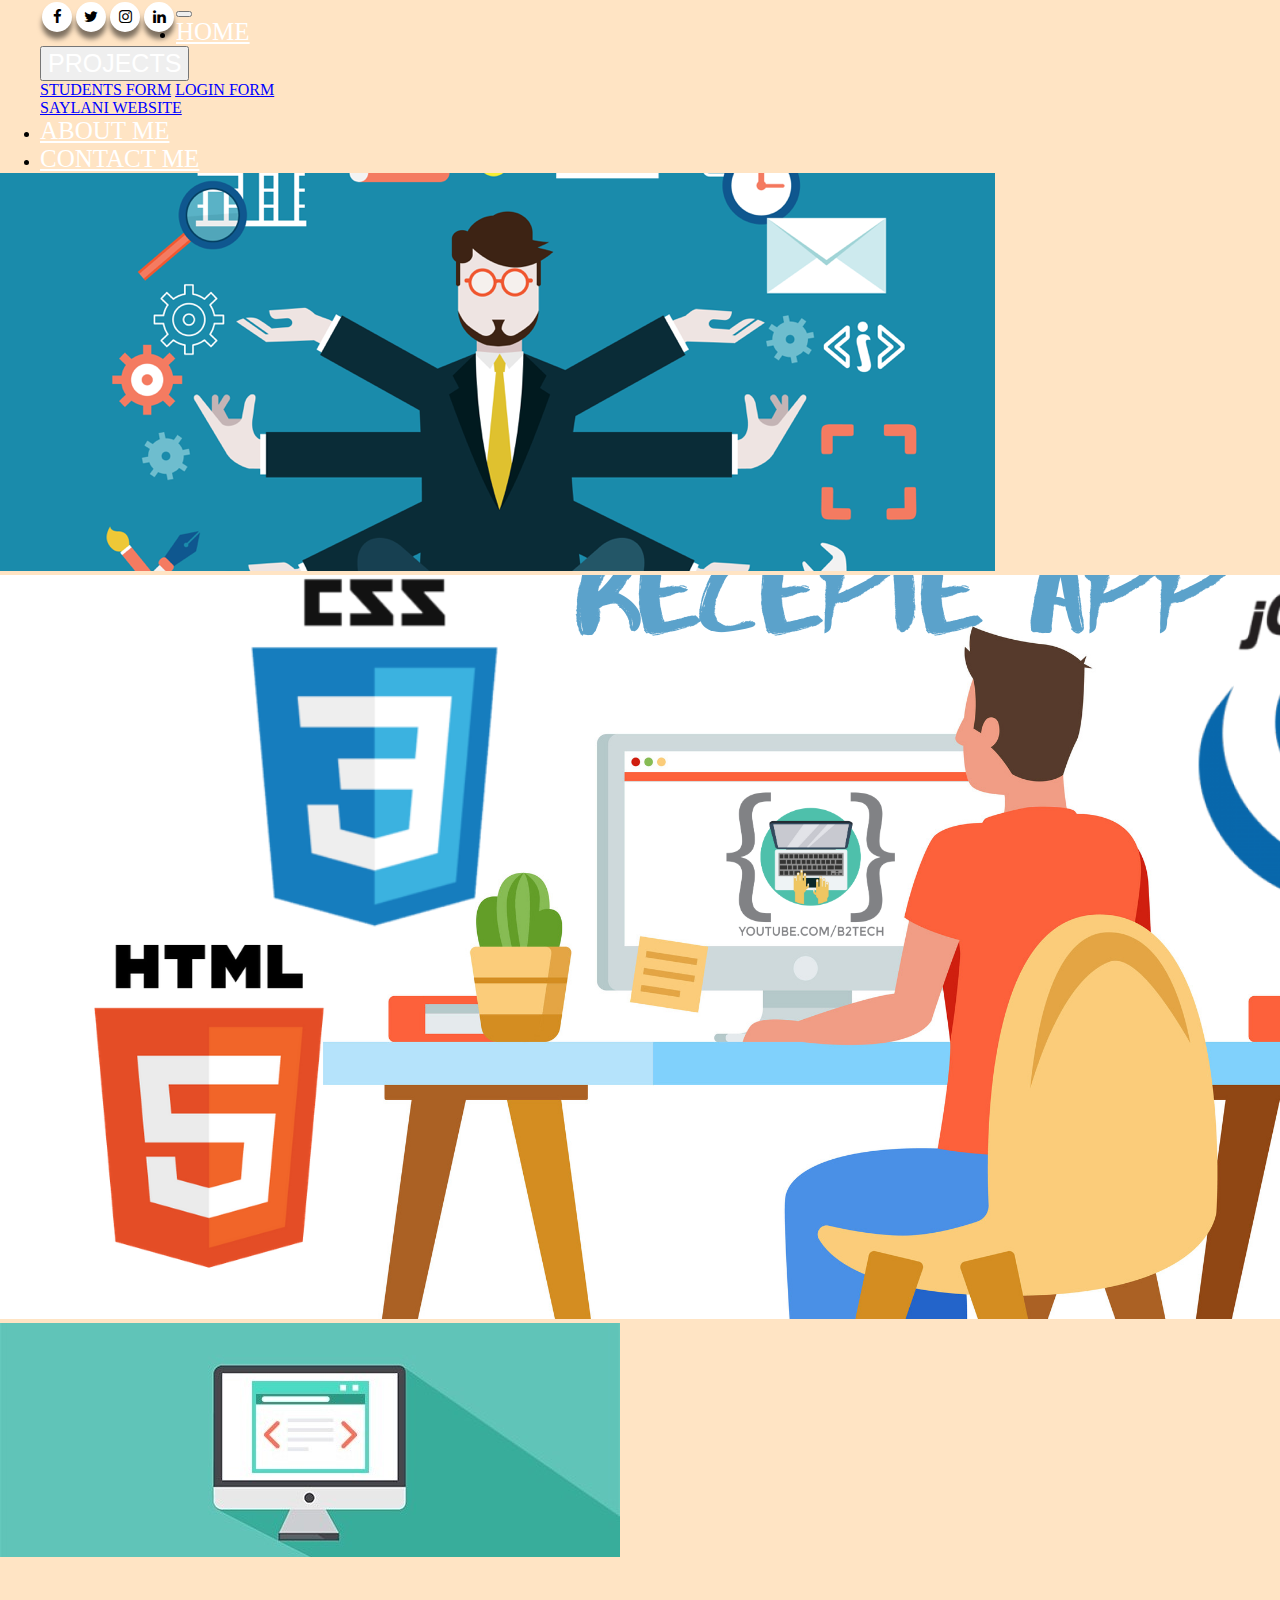
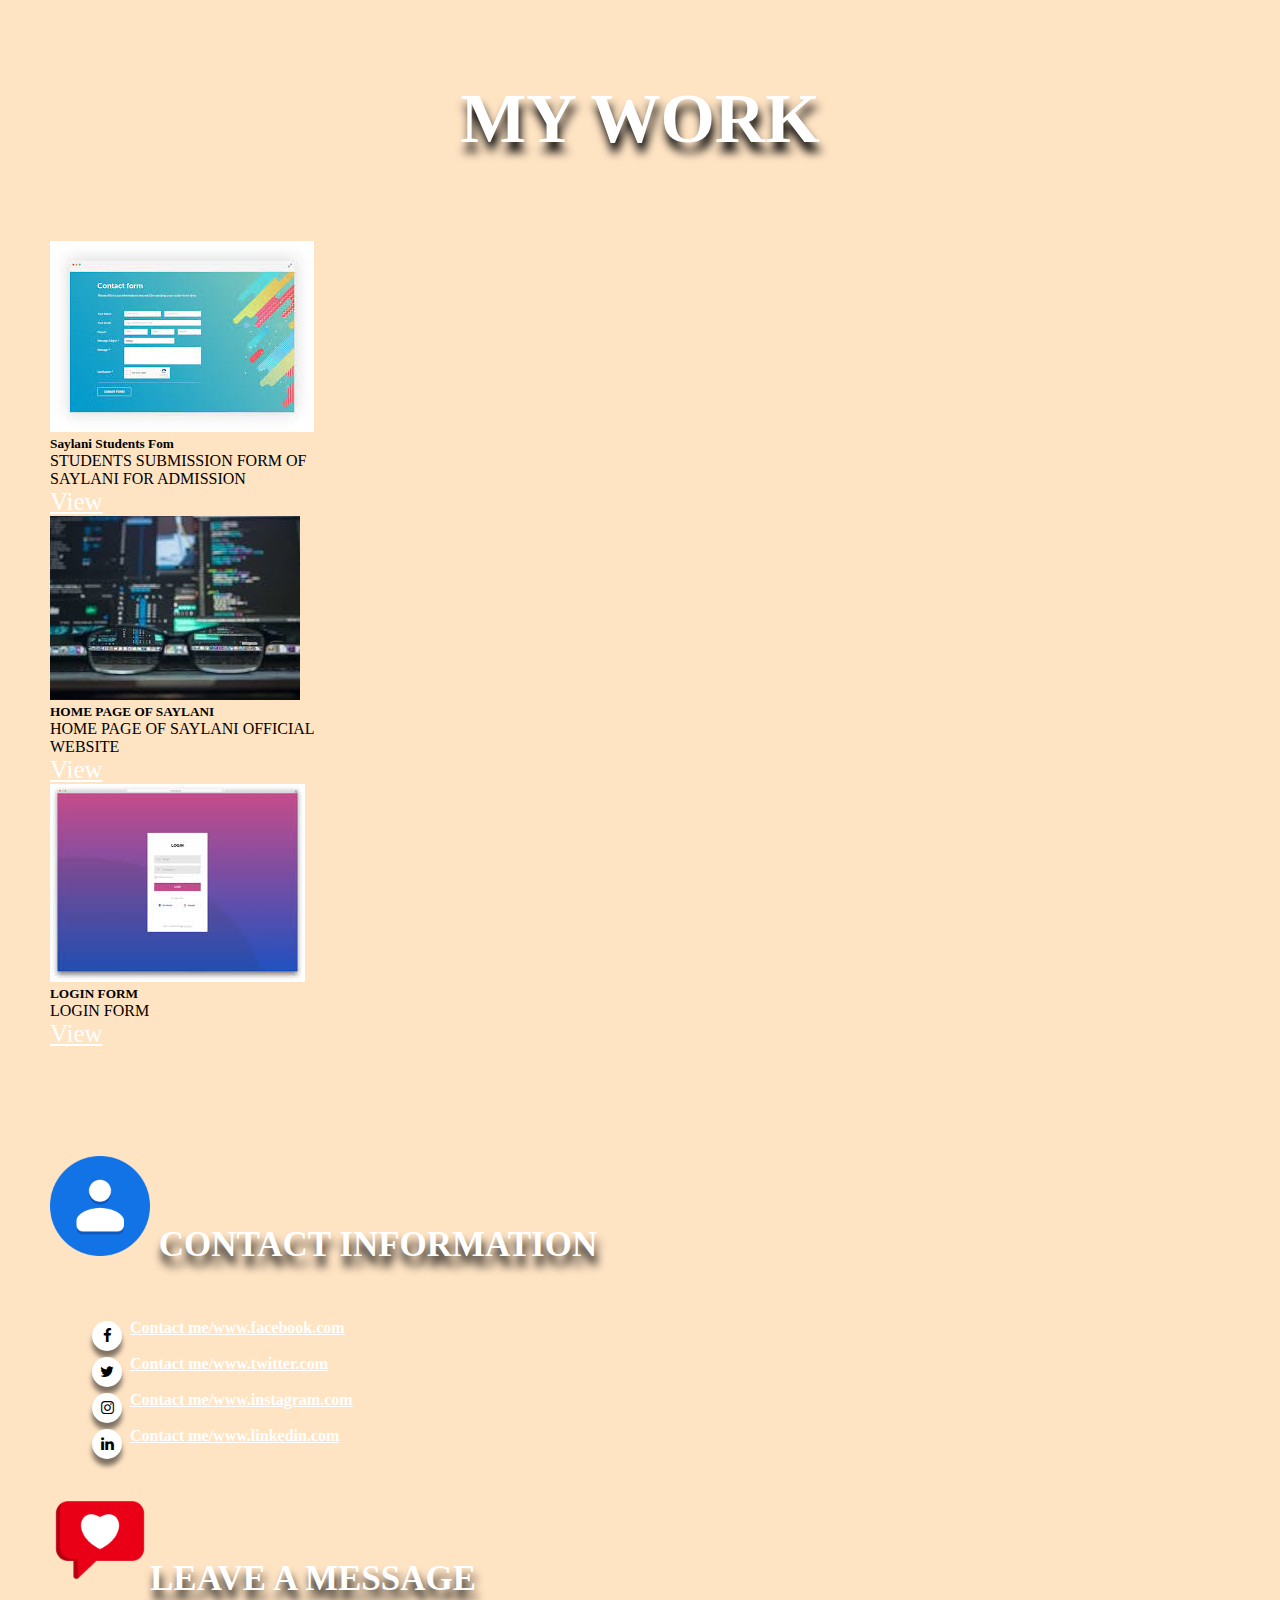
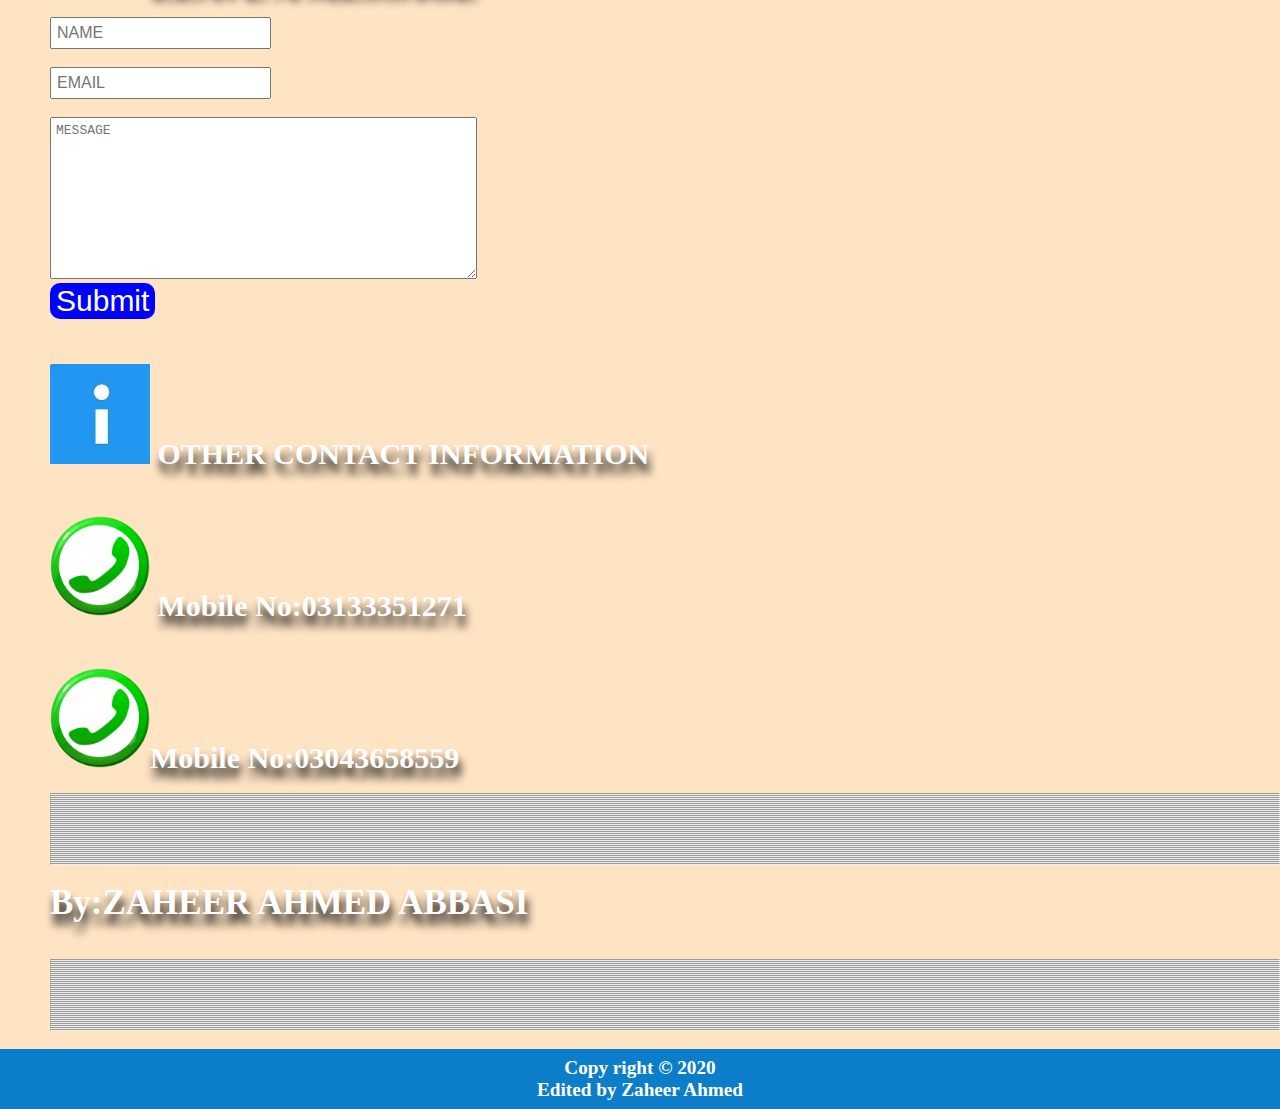
<file: index.html>
<!DOCTYPE html>
<html lang="en">
<head>
    <meta charset="UTF-8">
    <meta name="viewport" content="width=device-width, initial-scale=1.0">
    <title>PORTFOLIO</title>
    <link rel="icon" href="images/user-male.png">
    <link rel="stylesheet" href="https://stackpath.bootstrapcdn.com/bootstrap/4.5.0/css/bootstrap.min.css" integrity="sha384-9aIt2nRpC12Uk9gS9baDl411NQApFmC26EwAOH8WgZl5MYYxFfc+NcPb1dKGj7Sk" crossorigin="anonymous">
    <link rel="stylesheet" href="style.css">
    <link rel="stylesheet" href="https://cdnjs.cloudflare.com/ajax/libs/font-awesome/4.7.0/css/font-awesome.min.css">
</head>
<body>
 
                <!--nav-bar,starts-->
<div class="conrtainer-fluid">
<nav class="navbar navbar-expand-lg navbar-light bg-primary">
    <div class="social-menu">
        <ul>
            <li><a href="https://www.facebook.com/profile.php?id=100016680962659"> <i class="fa fa-facebook"></i> </a></li>
            <li><a href=""> <i class="fa fa-twitter"></i> </a></li>
            <li><a href="https://www.instagram.com/zah_abbasi/?hl=en"> <i class="fa fa-instagram"></i> </a></li>
            <li><a href="https://www.linkedin.com/in/zaheer-abbasi-b11278143/"> <i class="fa fa-linkedin"></i> </a></li>
        </ul>
    </div>
  <button class="navbar-toggler" type="button" data-toggle="collapse" data-target="#navbarText" aria-controls="navbarText" aria-expanded="false" aria-label="Toggle navigation">
    <span class="navbar-toggler-icon"></span>
  </button>
  <div class="collapse navbar-collapse" id="navbarText">
    <ul class="navbar-nav mr-auto">
    </ul>
    <span class="navbar-text">
        <ul class="navbar-nav mr-auto">
            <li class="nav-item active">
              <a class="nav-link" href="#">HOME <span class="sr-only">(current)</span></a>
            </li>
            <div class="btn-group">
              <button type="button" class="btn btn-primary dropdown-toggle" data-toggle="dropdown" aria-haspopup="true" aria-expanded="false">
              PROJECTS
              </button>
              <div class="dropdown-menu">
                <a class="dropdown-item" href="https://students-form-ac62d.web.app">STUDENTS FORM</a>
                <a class="dropdown-item" href="https://project-3-73cdd.web.app">LOGIN FORM</a>
                
                <div class="dropdown-divider"></div>
                <a class="dropdown-item" href="https://saylani-website-938e6.web.app">SAYLANI WEBSITE</a>
              </div>
            </div>
            <li class="nav-item">
              <a class="nav-link" href="aboutme.html">ABOUT ME</a>
            </li>
            <li class="nav-item">
                <a class="nav-link" href="contactme.html">CONTACT ME</a>
          </ul>
    </span>
  </div>
</nav>
                      <!--nav-bar ends-->

                      <!--Cursour stars-->

                      <div id="carouselExampleFade" class="carousel slide carousel-fade" data-ride="carousel">
                        <div class="carousel-inner">
                          <div class="carousel-item active">
                            <img src="images/cursour 1.png" class="d-block w-100" alt="...">
                          </div>
                          <div class="carousel-item">
                            <img src="images/cursour 2.png" class="d-block w-100" alt="...">
                          </div>
                          <div class="carousel-item">
                            <img src="images/11-Website-Slider-Best-Practices-That-You-Must-Follow.jpg" class="d-block w-100" alt="...">
                          </div>
                        </div>
                        <a class="carousel-control-prev" href="#carouselExampleFade" role="button" data-slide="prev">
                          <span class="carousel-control-prev-icon" aria-hidden="true"></span>
                          <span class="sr-only">Previous</span>
                        </a>
                        <a class="carousel-control-next" href="#carouselExampleFade" role="button" data-slide="next">
                          <span class="carousel-control-next-icon" aria-hidden="true"></span>
                          <span class="sr-only">Next</span>
                        </a>
                      </div>
  
<br>
<br>
<br>
<br>
<br>
<br>

<div class="aaa bg-primary text-danger display-1">
  MY WORK
</div>

<br/>
<br/>
<br/>
<br/>


<div class="row">              
                <div class="col col-sm-6 col-md-6 col-lg-4">
                      <div class="card" style="width: 18rem;">
                        <img src="images/from.jpg" class="card-img-top" alt="...">
                        <div class="card-body">
                          <h5 class="card-title"> Saylani Students Fom </h5>
                          <p class="card-text"> STUDENTS SUBMISSION FORM OF SAYLANI FOR ADMISSION</p>
                          <a href="https://students-form-ac62d.web.app" class="btn btn-primary">View</a>
                        </div>
                      </div>
                </div>

                    
                    <div class="col col-sm-6 col-md-6 col-lg-4"> 
                      <div class="card" style="width: 18rem;">
                        <img src="images/images.jpg" class="card-img-top" alt="...">
                        <div class="card-body">
                          <h5 class="card-title">HOME PAGE OF SAYLANI </h5>
                          <p class="card-text">HOME PAGE OF SAYLANI OFFICIAL WEBSITE </p>
                          <a href="https://saylani-website-938e6.web.app" class="btn btn-primary">View</a>
                        </div>
                      </div>
                    </div>

                    <div class="col col-sm-6 col-md-6 col-lg-4" >
                      <div class="card" style="width: 18rem;">
                        <img src="images/login form.jpg" class="card-img-top" alt="...">
                        <div class="card-body">
                          <h5 class="card-title">LOGIN FORM </h5>
                          <p class="card-text">LOGIN FORM</p>
                          <a href="https://project-3-73cdd.web.app" class="btn btn-primary">View</a>
                        </div>
                      </div>
                    </div>
</div>                      



                      <br>
                      <br>
                      <br>
                      <br>








                      <!--Footer Starts-->
<div class="row bg-primary text-danger">
  
  <div class="col col-sm12 col-md-12 col-lg-4 col-xl-4">  
  <div class="social-menu2"> 
      <br>
      <br> 
      <h1 class="zaheer"><img src="images/1200px-Google_Contacts_icon.svg.png" class="contact" alt=""> CONTACT INFORMATION</h1>
      <br>
      <br>
      <br>
      <ul>
          <li><a href="https://www.facebook.com/profile.php?id=100016680962659"><i class="fa fa-facebook"></i></a></li>
          <h4 class="info"><a class="info1" href="">Contact me/www.facebook.com</a></h4>
          
          <br>
          <li><a href=""> <i class="fa fa-twitter"></i></a></li>
          <h4 class="info"><a class="info1" href="">Contact me/www.twitter.com</a></h4>
      <br>  
          <li><a href="https://www.instagram.com/zah_abbasi/?hl=en"> <i class="fa fa-instagram"></i></a></li>
          <h4 class="info"><a class="info1" href="">Contact me/www.instagram.com</a> </h4>
      <br>
          <li><a href="https://www.linkedin.com/in/zaheer-abbasi-b11278143/">  <i class="fa fa-linkedin"></i></a></li>
          <h4 class="info"><a class="info1" href="">Contact me/www.linkedin.com</a></h4>
        </ul>
      </div>

    
  </div>

  <div class="col col-sm-12 col-md-12 col-lg-4 col-xl-4"> 
    <form action="#">
  <h1 class="zaheer1"><img src="images/free-chat-message-icon-2948-thumb.png"class="contact" alt="">LEAVE A MESSAGE</h1>
  <br>
  <input type="text" maxlength="20" minlength="10" class="input" placeholder="NAME">
  <br>
  <br>
  <input type="email" placeholder="EMAIL" class="input" >
  <br>
  <br>
  <textarea name="comment" placeholder="MESSAGE" class="input" id="" cols="50" rows="10"></textarea>
  <br>
<button class="submit">Submit</button>
</form> 
  </div>

  <div class="col col-sm-12 col-md-12 col-lg-4 col-xl-4">
    <h4 class="zaheer2"><img src="images/image.jpg" class="contact" alt=""> OTHER CONTACT INFORMATION</h4>

    <h3 class="zaheer2"><img src="images/Phone_number.webp" class="contact" alt=""> Mobile No:03133351271</h3>
    <h3 class="zaheer2"><img src="images/Phone_number.webp" class="contact" alt="">Mobile No:03043658559</h3>
    <br>
    <hr>
    <hr>
    <hr>
    <hr>
    <hr>
    <hr>
    <hr>
    <hr>
    <hr>
    <hr>
    <hr>
    <hr>
    <hr>
    <hr>
    <hr>
    <hr>
    <hr>
    <hr>
    <hr>
    <hr>
    <hr>
    <hr>
    <hr>
    <hr>
    <hr>
    <hr>
    <hr>
    <hr>
    <hr>
    <hr>
    <hr>
    <hr>
    <hr>
    <hr>
    <hr>
    <hr>
    <br>
    <h3 class="zaheer">By:ZAHEER AHMED ABBASI</h3>
    <br>
    <br>
    <hr>
    <hr>
    <hr>
    <hr>
    <hr>
    <hr>
    <hr>
    <hr>
    <hr>
    <hr>
    <hr>
    <hr>
    <hr>
    <hr>
    <hr>
    <hr>
    <hr>
    <hr>
    <hr>
    <hr>
    <hr>
    <hr>
    <hr>
    <hr>
    <hr>
    <hr>
    <hr>
    <hr>
    <hr>
    <hr>
    <hr>
    <hr>
    <hr>
    <hr>
    <hr>
    <hr>
  </div>

  <div class="col col-sm-12 col-md-12 col-lg-4 col-xl-4"></div>

  <br>


</div>


<div class="footer">
  Copy right &copy; 2020
  <br>
  Edited by Zaheer Ahmed
</div>
                      <!--Footer ends-->
</div>
<script src="https://code.jquery.com/jquery-3.5.1.slim.min.js" integrity="sha384-DfXdz2htPH0lsSSs5nCTpuj/zy4C+OGpamoFVy38MVBnE+IbbVYUew+OrCXaRkfj" crossorigin="anonymous"></script>
<script src="https://cdn.jsdelivr.net/npm/popper.js@1.16.0/dist/umd/popper.min.js" integrity="sha384-Q6E9RHvbIyZFJoft+2mJbHaEWldlvI9IOYy5n3zV9zzTtmI3UksdQRVvoxMfooAo" crossorigin="anonymous"></script>
<script src="https://stackpath.bootstrapcdn.com/bootstrap/4.5.0/js/bootstrap.min.js" integrity="sha384-OgVRvuATP1z7JjHLkuOU7Xw704+h835Lr+6QL9UvYjZE3Ipu6Tp75j7Bh/kR0JKI" crossorigin="anonymous"></script>
</body>
</html>
</file>
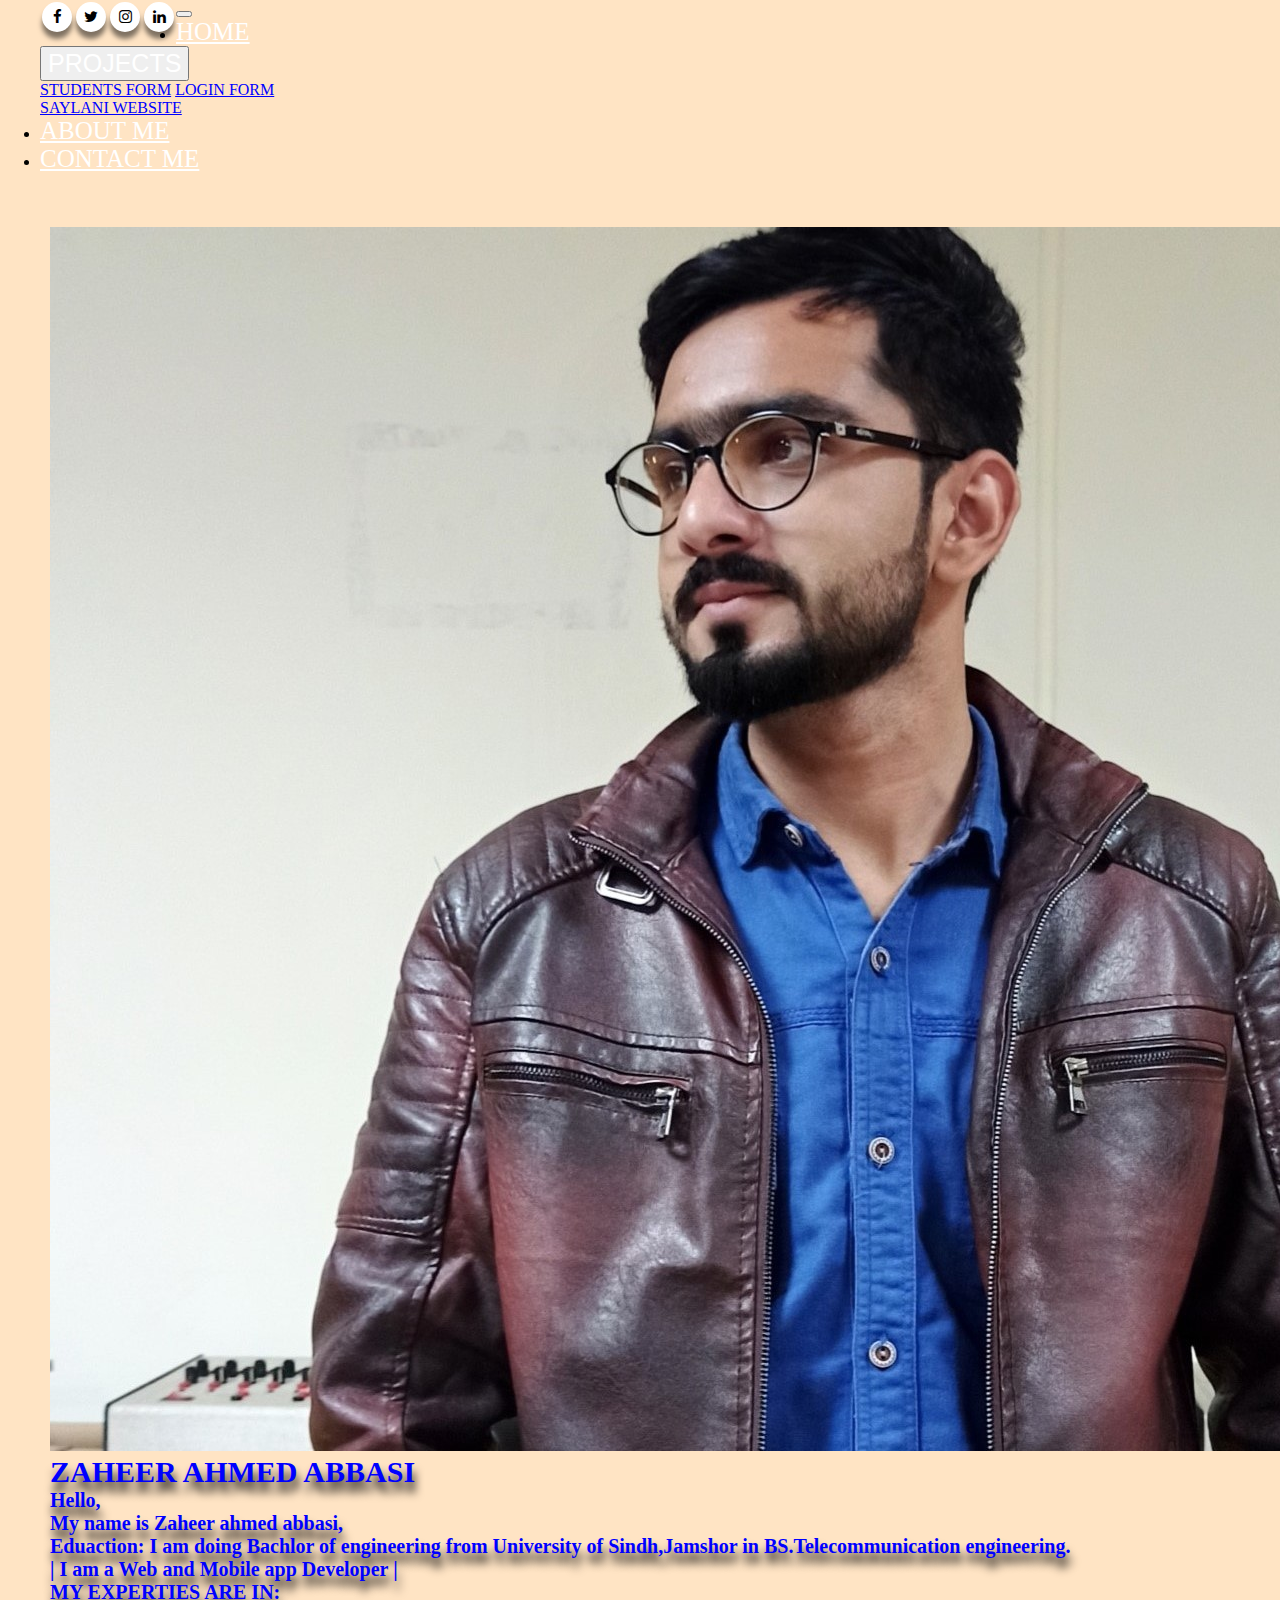
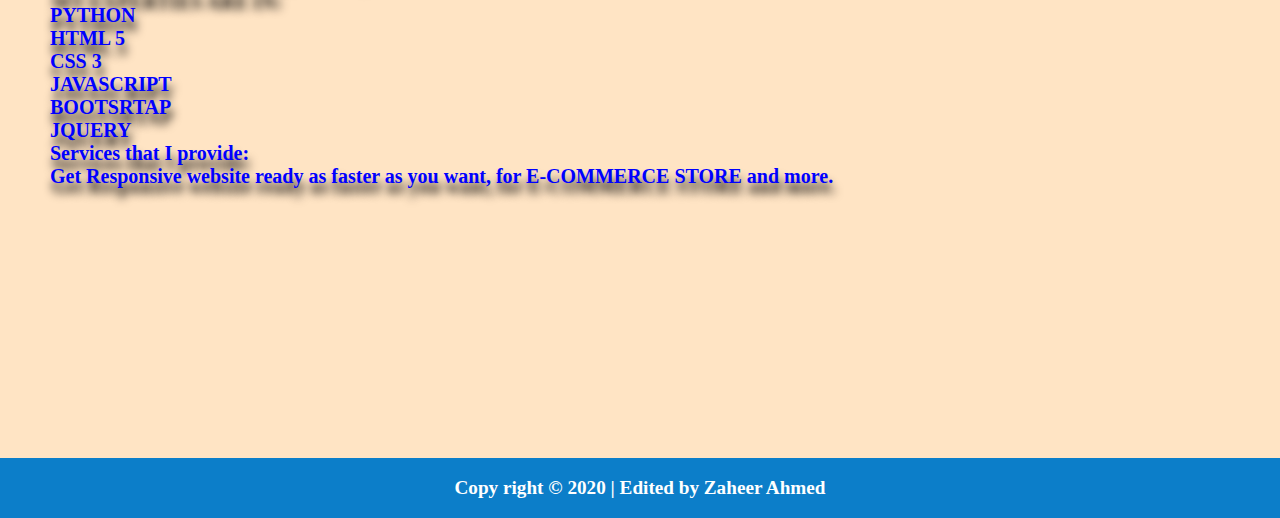
<file: aboutme.html>
<!DOCTYPE html>
<html lang="en">
<head>
    <meta charset="UTF-8">
    <meta name="viewport" content="width=device-width, initial-scale=1.0">
    <title>AboutME</title>
    <link rel="icon" href="images/user-male.png">
    <link rel="stylesheet" href="https://stackpath.bootstrapcdn.com/bootstrap/4.5.0/css/bootstrap.min.css" integrity="sha384-9aIt2nRpC12Uk9gS9baDl411NQApFmC26EwAOH8WgZl5MYYxFfc+NcPb1dKGj7Sk" crossorigin="anonymous">
    <link rel="stylesheet" href="style.css">
    <link rel="stylesheet" href="https://cdnjs.cloudflare.com/ajax/libs/font-awesome/4.7.0/css/font-awesome.min.css">
</head>
<body>

  <div class="conrtainer-fluid">
     <!--nav-bar,starts-->
<div class="conrtainer-fluid">
    <nav class="navbar navbar-expand-lg navbar-light bg-primary">
        <div class="social-menu">
            <ul>
                <li><a href="https://www.facebook.com/profile.php?id=100016680962659"> <i class="fa fa-facebook"></i> </a></li>
                <li><a href=""> <i class="fa fa-twitter"></i> </a></li>
                <li><a href="https://www.instagram.com/zah_abbasi/?hl=en"> <i class="fa fa-instagram"></i> </a></li>
                <li><a href="https://www.linkedin.com/in/zaheer-abbasi-b11278143/"> <i class="fa fa-linkedin"></i> </a></li>
            </ul>
        </div>
      <button class="navbar-toggler" type="button" data-toggle="collapse" data-target="#navbarText" aria-controls="navbarText" aria-expanded="false" aria-label="Toggle navigation">
        <span class="navbar-toggler-icon"></span>
      </button>
      <div class="collapse navbar-collapse" id="navbarText">
        <ul class="navbar-nav mr-auto">
        </ul>
        <span class="navbar-text">
            <ul class="navbar-nav mr-auto">
                <li class="nav-item active">
                  <a class="nav-link" href="index.html">HOME <span class="sr-only">(current)</span></a>
                </li>
                <div class="btn-group">
                  <button type="button" class="btn btn-primary dropdown-toggle" data-toggle="dropdown" aria-haspopup="true" aria-expanded="false">
                  PROJECTS
                  </button>
                  <div class="dropdown-menu">
                    <a class="dropdown-item" href="https://students-form-ac62d.web.app">STUDENTS FORM</a>
                    <a class="dropdown-item" href="https://project-3-73cdd.web.app">LOGIN FORM</a>
                    
                    <div class="dropdown-divider"></div>
                    <a class="dropdown-item" href="https://saylani-website-938e6.web.app">SAYLANI WEBSITE</a>
                  </div>
                </div>
                <li class="nav-item">
                  <a class="nav-link" href="aboutme.html">ABOUT ME</a>
                </li>
                <li class="nav-item">
                    <a class="nav-link" href="contactme.html">CONTACT ME</a>
              </ul>
        </span>
      </div>
    </nav>


<br>
<br>
<br>
<div class="row">
  <div class="col col-sm-12 col-md-6 col-lg-6">
    <figure class="figure">
      <img src="images/cursor.jpg" class="figure-img img-fluid rounded" alt="...">
      <figcaption class="figure-caption text-right"><h1 class="zaheer3">ZAHEER AHMED ABBASI</h1></figcaption>
    </figure>
    <!-- <img src="images/cursor.jpg" class="image-info" alt="..."> -->
  </div>
  <div class="col col-sm-12 col-md-6 col-lg-6">
  <div class="aa">
    Hello,
    <br>
    My name is Zaheer ahmed abbasi,
    <br>
    Eduaction: I am doing Bachlor of engineering from University of Sindh,Jamshor in BS.Telecommunication engineering.
    <br>
    | I am a Web and Mobile app Developer |
    <br>
    MY EXPERTIES ARE IN:
    <br>
    PYTHON
    <br>
    HTML 5
    <br>
    CSS 3
    <br>
    JAVASCRIPT
    <br>
    BOOTSRTAP
    <br>
    JQUERY
<br>
Services that I provide:
<br>
Get Responsive website ready as faster as you want, for E-COMMERCE STORE and more.

</div>
</div>  
</div>    

<br>
<br>
<br>
<br>
<br>
<br>
<br>   
<br>
<br>
<br>
<br>   
<br>
<br>
<br>
<br>

<div class="footer">
  Copy right &copy; 2020 | 
  Edited by Zaheer Ahmed
</div>
                      <!--Footer ends-->
</div>  
<script src="https://code.jquery.com/jquery-3.5.1.slim.min.js" integrity="sha384-DfXdz2htPH0lsSSs5nCTpuj/zy4C+OGpamoFVy38MVBnE+IbbVYUew+OrCXaRkfj" crossorigin="anonymous"></script>
<script src="https://cdn.jsdelivr.net/npm/popper.js@1.16.0/dist/umd/popper.min.js" integrity="sha384-Q6E9RHvbIyZFJoft+2mJbHaEWldlvI9IOYy5n3zV9zzTtmI3UksdQRVvoxMfooAo" crossorigin="anonymous"></script>
<script src="https://stackpath.bootstrapcdn.com/bootstrap/4.5.0/js/bootstrap.min.js" integrity="sha384-OgVRvuATP1z7JjHLkuOU7Xw704+h835Lr+6QL9UvYjZE3Ipu6Tp75j7Bh/kR0JKI" crossorigin="anonymous"></script>
</body>
</html>
</file>
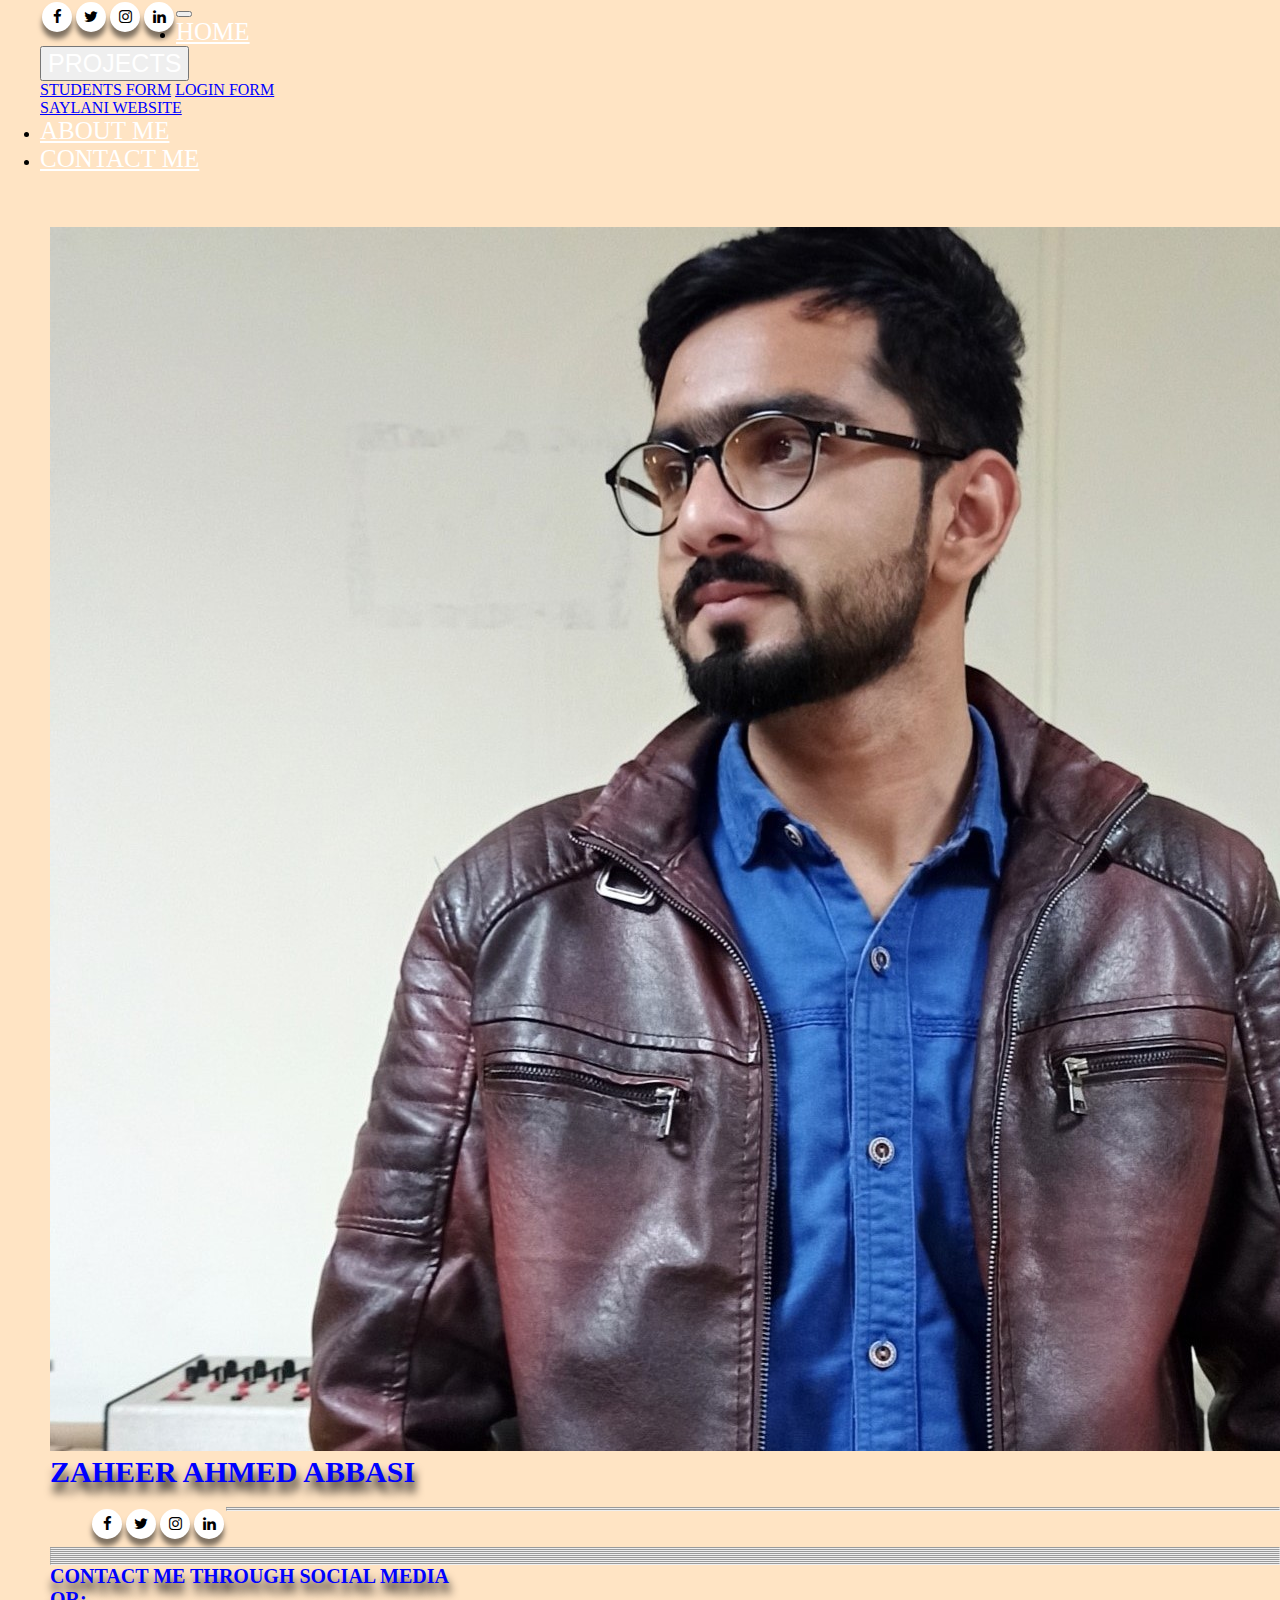
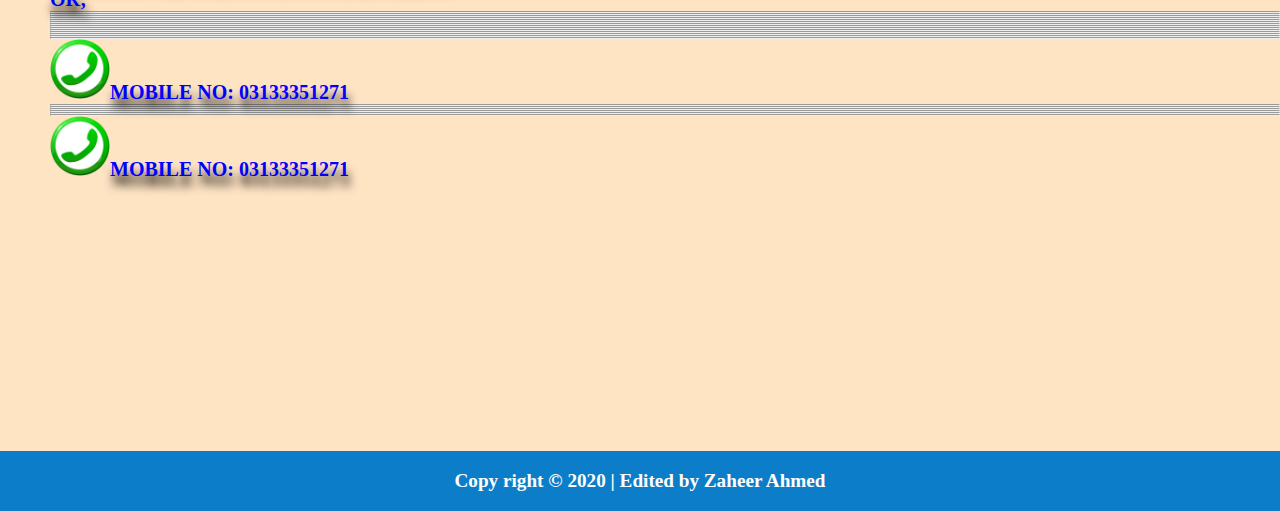
<file: contactme.html>
<!DOCTYPE html>
<html lang="en">
<head>
    <meta charset="UTF-8">
    <meta name="viewport" content="width=device-width, initial-scale=1.0">
    <title>AboutME</title>
    <link rel="stylesheet" href="https://stackpath.bootstrapcdn.com/bootstrap/4.5.0/css/bootstrap.min.css" integrity="sha384-9aIt2nRpC12Uk9gS9baDl411NQApFmC26EwAOH8WgZl5MYYxFfc+NcPb1dKGj7Sk" crossorigin="anonymous">
    <link rel="stylesheet" href="style.css">
    <link rel="stylesheet" href="https://cdnjs.cloudflare.com/ajax/libs/font-awesome/4.7.0/css/font-awesome.min.css">
</head>
<body>

  <div class="conrtainer-fluid">
     <!--nav-bar,starts-->
<div class="conrtainer-fluid">
    <nav class="navbar navbar-expand-lg navbar-light bg-primary">
        <div class="social-menu">
            <ul>
                <li><a href="https://www.facebook.com/profile.php?id=100016680962659"> <i class="fa fa-facebook"></i> </a></li>
                <li><a href=""> <i class="fa fa-twitter"></i> </a></li>
                <li><a href=""> <i class="fa fa-instagram"></i> </a></li>
                <li><a href=""> <i class="fa fa-linkedin"></i> </a></li>
            </ul>
        </div>
      <button class="navbar-toggler" type="button" data-toggle="collapse" data-target="#navbarText" aria-controls="navbarText" aria-expanded="false" aria-label="Toggle navigation">
        <span class="navbar-toggler-icon"></span>
      </button>
      <div class="collapse navbar-collapse" id="navbarText">
        <ul class="navbar-nav mr-auto">
        </ul>
        <span class="navbar-text">
            <ul class="navbar-nav mr-auto">
                <li class="nav-item active">
                  <a class="nav-link" href="index.html">HOME <span class="sr-only">(current)</span></a>
                </li>
                <div class="btn-group">
                  <button type="button" class="btn btn-primary dropdown-toggle" data-toggle="dropdown" aria-haspopup="true" aria-expanded="false">
                  PROJECTS
                  </button>
                  <div class="dropdown-menu">
                    <a class="dropdown-item" href="https://students-form-ac62d.web.app">STUDENTS FORM</a>
                    <a class="dropdown-item" href="https://project-3-73cdd.web.app">LOGIN FORM</a>
                    
                    <div class="dropdown-divider"></div>
                    <a class="dropdown-item" href="https://saylani-website-938e6.web.app">SAYLANI WEBSITE</a>
                  </div>
                </div>
                <li class="nav-item">
                  <a class="nav-link" href="aboutme.html">ABOUT ME</a>
                </li>
                <li class="nav-item">
                    <a class="nav-link" href="contactme.html">CONTACT ME</a>
              </ul>
        </span>
      </div>
    </nav>


<br>
<br>
<br>
<div class="row">
  <div class="col col-sm-12 col-md-12 col-lg-6">
    <figure class="figure">
      <img src="images/cursor.jpg" class="figure-img img-fluid rounded" alt="...">
      <figcaption class="figure-caption text-right"><h1 class="zaheer3">ZAHEER AHMED ABBASI</h1><br></figcaption>
    </figure>
  </div>
  <div class="col col-sm-12 col-md-12 col-lg-6">
    <div class="social-menu">
      <ul>
          <li><a href="https://www.facebook.com/profile.php?id=100016680962659"> <i class="fa fa-facebook"></i> </a></li>
          <li><a href=""> <i class="fa fa-twitter"></i> </a></li>
          <li><a href="https://www.instagram.com/zah_abbasi/?hl=en"> <i class="fa fa-instagram"></i> </a></li>
          <li><a href="https://www.linkedin.com/in/zaheer-abbasi-b11278143/"> <i class="fa fa-linkedin"></i> </a></li>
      </ul>
  </div>
  <hr><hr>
  <br>
  <br>
  <hr><hr><hr><hr><hr><hr><hr><hr><hr>
  <div class="aa">
    CONTACT ME THROUGH SOCIAL MEDIA
    <br>
    OR;
    <br>
    <hr><hr><hr><hr><hr><hr><hr><hr><hr><hr><hr><hr><hr><hr>
    <img src="images/Phone_number.webp" class="contact2" alt="">MOBILE NO: 03133351271
    <br>
    <hr><hr><hr><hr><hr><hr>
    <img src="images/Phone_number.webp" class="contact2" alt="">MOBILE NO: 03133351271
    </div>
</div>  
</div>    

<br>
<br>
<br>
<br>
<br>
<br>
<br>   
<br>
<br>
<br>
<br>   
<br>
<br>
<br>
<br>

<div class="footer">
  Copy right &copy; 2020 | 
  Edited by Zaheer Ahmed
</div>
                      <!--Footer ends-->
</div>  
<script src="https://code.jquery.com/jquery-3.5.1.slim.min.js" integrity="sha384-DfXdz2htPH0lsSSs5nCTpuj/zy4C+OGpamoFVy38MVBnE+IbbVYUew+OrCXaRkfj" crossorigin="anonymous"></script>
<script src="https://cdn.jsdelivr.net/npm/popper.js@1.16.0/dist/umd/popper.min.js" integrity="sha384-Q6E9RHvbIyZFJoft+2mJbHaEWldlvI9IOYy5n3zV9zzTtmI3UksdQRVvoxMfooAo" crossorigin="anonymous"></script>
<script src="https://stackpath.bootstrapcdn.com/bootstrap/4.5.0/js/bootstrap.min.js" integrity="sha384-OgVRvuATP1z7JjHLkuOU7Xw704+h835Lr+6QL9UvYjZE3Ipu6Tp75j7Bh/kR0JKI" crossorigin="anonymous"></script>
</body>
</html>
</file>
<file: style.css>
*{
   
    margin: 0px !important;
}
body{
    background-color: bisque !important;
}
.nav-link{
    color: white !important;
    font-size: 25px !important;
}
.dropdown-item{
    color: blue !important;
}
.btn{
    color: white !important;
    font-size: 25px !important;
}
.footer{
    background-color: rgba(0, 121, 202, 0.952);
    text-align: center;
    align-content: center;
    height: 60px;
    margin: auto;
    color: white;
    font-size: larger;
    font-weight: bolder;
}
.a{
    color: white !important;
    text-align: center;
    text-shadow: 2px 10px 10px black ;
}
.zaheer{
    color: white;
    
    text-shadow: 2px 10px 10px black ;
    font-size: 35px;
    font-weight: bold;
}
.row{
    padding-left: 50px;
}

@media only screen and (max-width: 760px)
{
    .social-menu2
    {
    width: 300px;
    padding: 0px !important;
    margin: 0px !important;
    }
}


@media only screen and (max-width: 760px)
{
    .zaheer
    {
    width: 350px;
    font-size: 25px;
    padding: 0px !important;
    margin: 0px !important;
    }
}

.info{
    padding-left: 40px;
    color: white !important;
}
@media only screen and (max-width: 760px)
{
    .info
    {
    
    font-size: medium;
    }
}
.zaheer1{
    margin: 0px;
    padding-top: 45px;
    color: white;
    text-shadow: 2px 10px 10px black ;
    font-size: 35px;
    font-weight: bold;
}
@media only screen and (max-width: 760px)
{
    .zaheer1
    {
    width: 300px;
    font-size: 25px;
    padding-top:40px;
    margin: 0px !important;
    }
}

.info1
{
    
    color: white !important;
}
@media only screen and (max-width: 760px)
{
    .info
    {
        font-style: normal;
    font-size: medium;
    }
}
.contact{
    width: 100px;
    height: 100px;
}
.contact2{
    width: 60px;
    height: 60px;
}
@media only screen and (max-width: 760px)
{
    .contact
    {
    width: 60px;
    height: 60px;
}

}
.input{
    font-size: 1em;
    padding: 5px;
    margin: 2px;
}
.submit{
    border: none;
    background-color: rgb(0, 0, 255);
    color: white;
    cursor: pointer;
    border-radius: 10px;
    font-size: 30px;
}

.zaheer2{
    margin: 0px;
    padding-top: 45px;
    color: white;
    text-shadow: 2px 10px 10px black ;
    font-size: 30px;
    font-weight: bold;
}

@media only screen and (max-width: 760px)
{
    .zaheer2
    {
    width: 300px;
    font-size: 25px;
    padding-top:40px;
    margin: 0px !important;
    }
}
.zaheer3{
    margin: 0px;
    color: blue;
    text-shadow: 2px 10px 10px black ;
    font-size: 30px;
    font-weight: bold;
}

.a{
    
    margin: 0px;
    color: blue !important;
    text-shadow: 2px 10px 10px black ;
    font-size: 70px;
    font-weight: bold;
}
.aa{
    margin: 0px;
    color: blue !important;
    text-shadow: 2px 10px 10px black ;
    font-size: 20px;
    font-weight: bold;
}
.aaa{
    padding: 10px;
    margin: 0px;
    text-align: center;
    color:white !important;
    text-shadow: 2px 10px 10px black ;
    font-size: 70px;
    font-weight: bold;
}





.social-menu ul li
{
    list-style: none;
    padding: 2px;
    margin: 0 3px 0px 0px;
    float: left;

}
.social-menu ul li .fa
{
    color: #000000;
    font-size: 15px;
    line-height: 30px;
    transition: .5s;
}
.social-menu ul li .fa:hover
{
    color: #ffffff;
}
.social-menu ul li a
{
    position: flex;
    display: inline-block;
    width: 30px;
    height: 30px;
    border-radius: 50%;
    background-color: white;
    text-align: center;
    transition: 0.4s;
    transform: translate(0, 0px);
    box-shadow: 0px 7px 5px rgba(0, 0, 0, 0.5);
}
.social-menu ul li a:hover
{
    transform: rotate(0deg) skew(0deg) translate(0, -10px);
}
.social-menu ul li:nth-child(1) a:hover
{
    background-color: #3b5999;
}
.social-menu ul li:nth-child(2) a:hover
{
    background-color: #55acee;
}
.social-menu ul li:nth-child(3) a:hover
{
    background-color: #e4405f;
}
.social-menu ul li:nth-child(4) a:hover
{
    background-color: #cd201f;
}
.social-menu ul li:nth-child(5) a:hover
{
    background-color: #0077B5;
}


/* footer social menu */


.social-menu2 ul li
{
    list-style: none;
    padding: 2px;
    margin: 0 3px 0px 0px;
    float: left;

}
.social-menu2 ul li .fa
{
    color: #000000;
    font-size: 15px;
    line-height: 30px;
    transition: .5s;
}
.social-menu2 ul li .fa:hover
{
    color: #ffffff;
}
.social-menu2 ul li a
{
    position: absolute;
    display: inline;
    width: 30px;
    height: 30px;
    border-radius: 50%;
    background-color: white;
    text-align: center;
    transition: 0.4s;
    transform: translate(0, 0px);
    box-shadow: 0px 7px 5px rgba(0, 0, 0, 0.5);
}
.social-menu2 ul li a:hover
{
    transform: rotate(0deg) skew(0deg) translate(0, -10px);
}
.social-menu2 ul li:nth-child(1) a:hover
{
    background-color: #3b5999;
}
.social-menu2 ul li:nth-child(2) a:hover
{
    background-color: #55acee;
}
.social-menu2 ul li:nth-child(3) a:hover
{
    background-color: #e4405f;
}

.social-menu2 ul li:nth-child(4) a:hover
{
    background-color: #0077B5;
}
</file>
